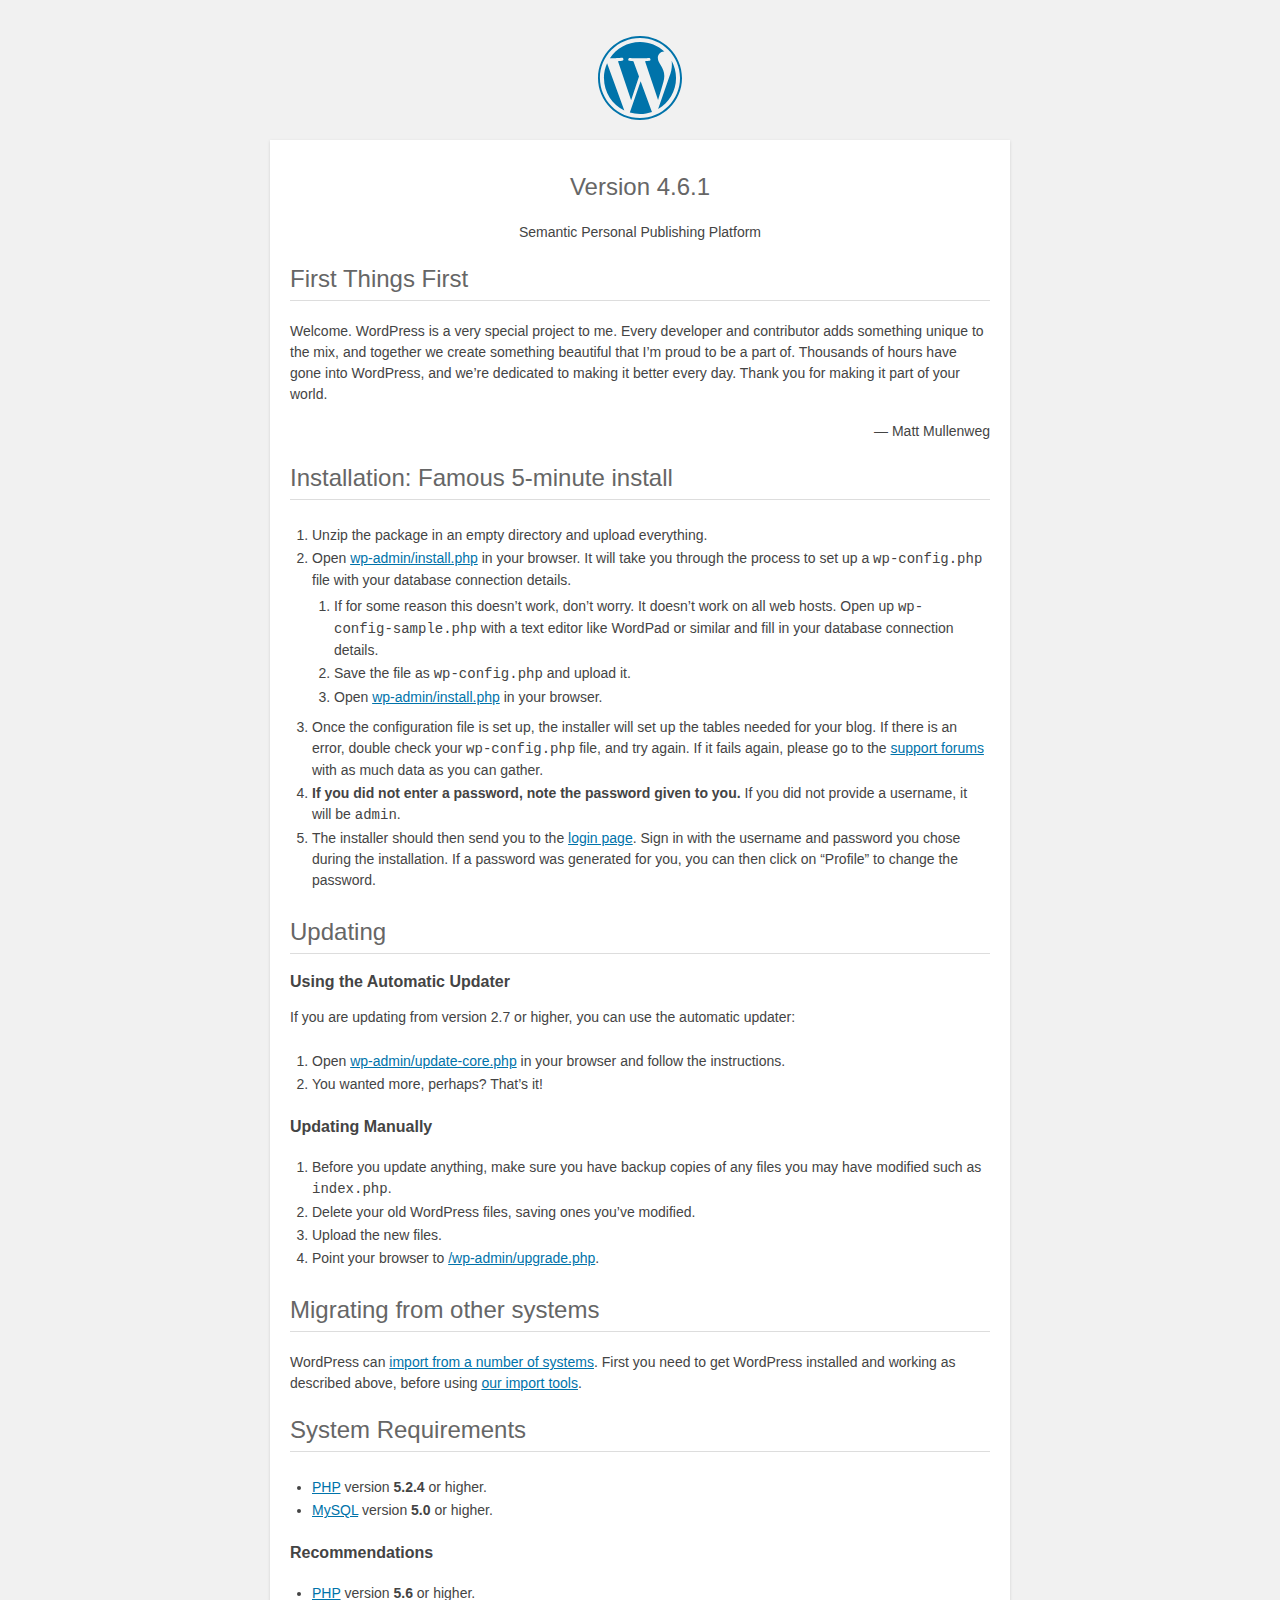
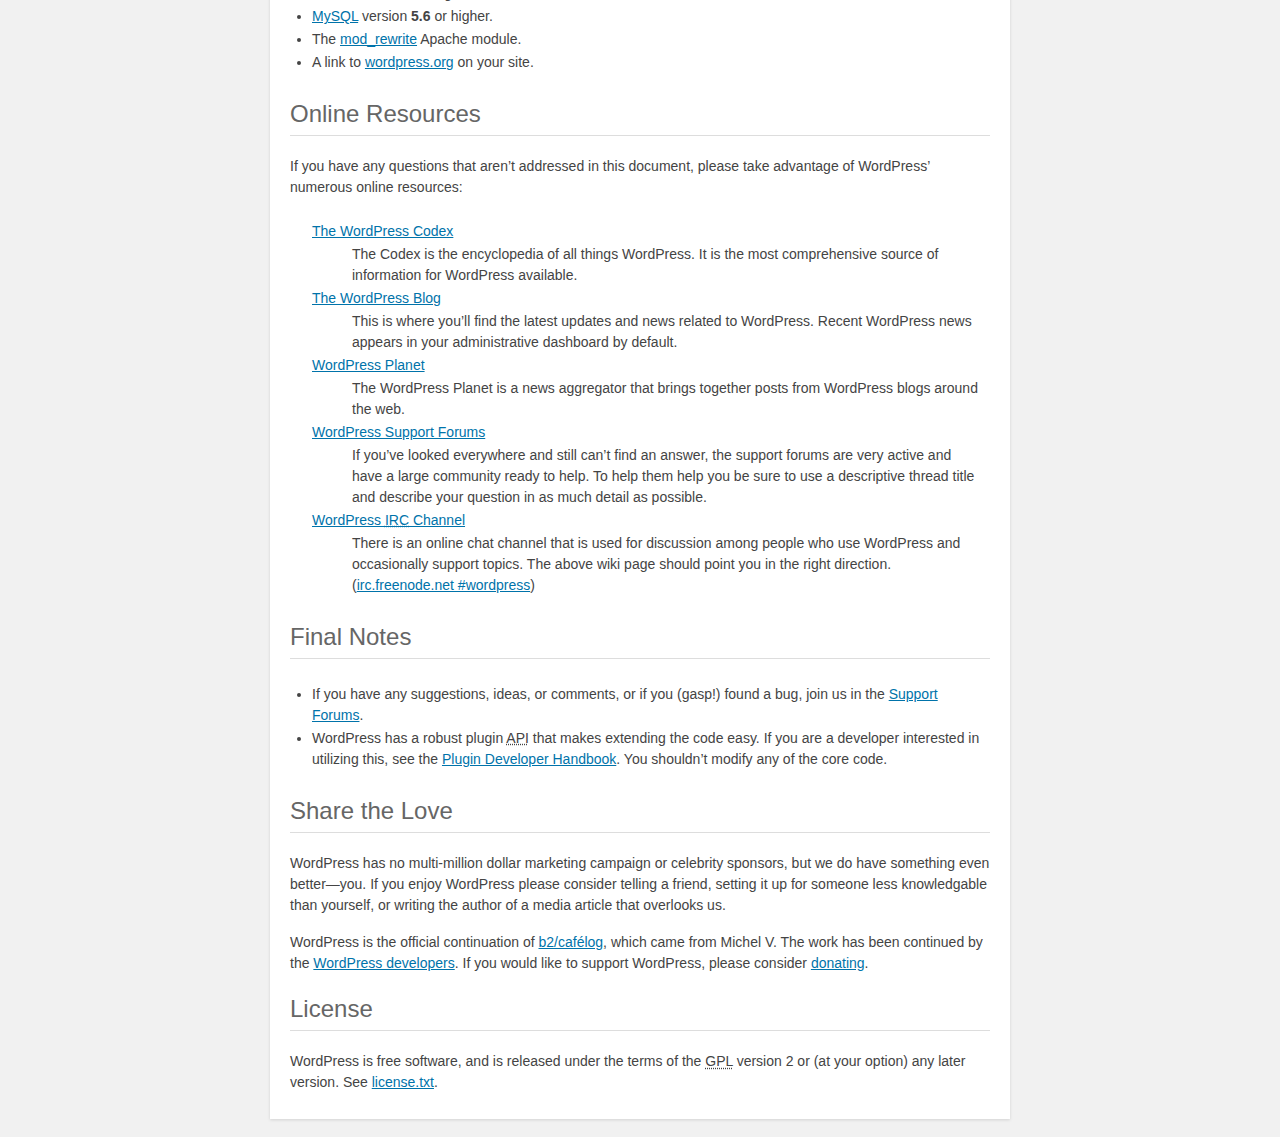
<file: readme.html>
<!DOCTYPE html>
<html>
<head>
	<meta name="viewport" content="width=device-width" />
	<meta http-equiv="Content-Type" content="text/html; charset=utf-8" />
	<title>WordPress &#8250; ReadMe</title>
	<link rel="stylesheet" href="wp-admin/css/install.css?ver=20100228" type="text/css" />
</head>
<body>
<h1 id="logo">
	<a href="https://wordpress.org/"><img alt="WordPress" src="wp-admin/images/wordpress-logo.png" /></a>
	<br /> Version 4.6.1
</h1>
<p style="text-align: center">Semantic Personal Publishing Platform</p>

<h2>First Things First</h2>
<p>Welcome. WordPress is a very special project to me. Every developer and contributor adds something unique to the mix, and together we create something beautiful that I&#8217;m proud to be a part of. Thousands of hours have gone into WordPress, and we&#8217;re dedicated to making it better every day. Thank you for making it part of your world.</p>
<p style="text-align: right">&#8212; Matt Mullenweg</p>

<h2>Installation: Famous 5-minute install</h2>
<ol>
	<li>Unzip the package in an empty directory and upload everything.</li>
	<li>Open <span class="file"><a href="wp-admin/install.php">wp-admin/install.php</a></span> in your browser. It will take you through the process to set up a <code>wp-config.php</code> file with your database connection details.
		<ol>
			<li>If for some reason this doesn&#8217;t work, don&#8217;t worry. It doesn&#8217;t work on all web hosts. Open up <code>wp-config-sample.php</code> with a text editor like WordPad or similar and fill in your database connection details.</li>
			<li>Save the file as <code>wp-config.php</code> and upload it.</li>
			<li>Open <span class="file"><a href="wp-admin/install.php">wp-admin/install.php</a></span> in your browser.</li>
		</ol>
	</li>
	<li>Once the configuration file is set up, the installer will set up the tables needed for your blog. If there is an error, double check your <code>wp-config.php</code> file, and try again. If it fails again, please go to the <a href="https://wordpress.org/support/" title="WordPress support">support forums</a> with as much data as you can gather.</li>
	<li><strong>If you did not enter a password, note the password given to you.</strong> If you did not provide a username, it will be <code>admin</code>.</li>
	<li>The installer should then send you to the <a href="wp-login.php">login page</a>. Sign in with the username and password you chose during the installation. If a password was generated for you, you can then click on &#8220;Profile&#8221; to change the password.</li>
</ol>

<h2>Updating</h2>
<h3>Using the Automatic Updater</h3>
<p>If you are updating from version 2.7 or higher, you can use the automatic updater:</p>
<ol>
	<li>Open <span class="file"><a href="wp-admin/update-core.php">wp-admin/update-core.php</a></span> in your browser and follow the instructions.</li>
	<li>You wanted more, perhaps? That&#8217;s it!</li>
</ol>

<h3>Updating Manually</h3>
<ol>
	<li>Before you update anything, make sure you have backup copies of any files you may have modified such as <code>index.php</code>.</li>
	<li>Delete your old WordPress files, saving ones you&#8217;ve modified.</li>
	<li>Upload the new files.</li>
	<li>Point your browser to <span class="file"><a href="wp-admin/upgrade.php">/wp-admin/upgrade.php</a>.</span></li>
</ol>

<h2>Migrating from other systems</h2>
<p>WordPress can <a href="https://codex.wordpress.org/Importing_Content">import from a number of systems</a>. First you need to get WordPress installed and working as described above, before using <a href="wp-admin/import.php" title="Import to WordPress">our import tools</a>.</p>

<h2>System Requirements</h2>
<ul>
	<li><a href="https://secure.php.net/">PHP</a> version <strong>5.2.4</strong> or higher.</li>
	<li><a href="https://www.mysql.com/">MySQL</a> version <strong>5.0</strong> or higher.</li>
</ul>

<h3>Recommendations</h3>
<ul>
	<li><a href="https://secure.php.net/">PHP</a> version <strong>5.6</strong> or higher.</li>
	<li><a href="https://www.mysql.com/">MySQL</a> version <strong>5.6</strong> or higher.</li>
	<li>The <a href="https://httpd.apache.org/docs/2.2/mod/mod_rewrite.html">mod_rewrite</a> Apache module.</li>
	<li>A link to <a href="https://wordpress.org/">wordpress.org</a> on your site.</li>
</ul>

<h2>Online Resources</h2>
<p>If you have any questions that aren&#8217;t addressed in this document, please take advantage of WordPress&#8217; numerous online resources:</p>
<dl>
	<dt><a href="https://codex.wordpress.org/">The WordPress Codex</a></dt>
		<dd>The Codex is the encyclopedia of all things WordPress. It is the most comprehensive source of information for WordPress available.</dd>
	<dt><a href="https://wordpress.org/news/">The WordPress Blog</a></dt>
		<dd>This is where you&#8217;ll find the latest updates and news related to WordPress. Recent WordPress news appears in your administrative dashboard by default.</dd>
	<dt><a href="https://planet.wordpress.org/">WordPress Planet</a></dt>
		<dd>The WordPress Planet is a news aggregator that brings together posts from WordPress blogs around the web.</dd>
	<dt><a href="https://wordpress.org/support/">WordPress Support Forums</a></dt>
		<dd>If you&#8217;ve looked everywhere and still can&#8217;t find an answer, the support forums are very active and have a large community ready to help. To help them help you be sure to use a descriptive thread title and describe your question in as much detail as possible.</dd>
	<dt><a href="https://codex.wordpress.org/IRC">WordPress <abbr title="Internet Relay Chat">IRC</abbr> Channel</a></dt>
		<dd>There is an online chat channel that is used for discussion among people who use WordPress and occasionally support topics. The above wiki page should point you in the right direction. (<a href="irc://irc.freenode.net/wordpress">irc.freenode.net #wordpress</a>)</dd>
</dl>

<h2>Final Notes</h2>
<ul>
	<li>If you have any suggestions, ideas, or comments, or if you (gasp!) found a bug, join us in the <a href="https://wordpress.org/support/">Support Forums</a>.</li>
	<li>WordPress has a robust plugin <abbr title="application programming interface">API</abbr> that makes extending the code easy. If you are a developer interested in utilizing this, see the <a href="https://developer.wordpress.org/plugins/">Plugin Developer Handbook</a>. You shouldn&#8217;t modify any of the core code.</li>
</ul>

<h2>Share the Love</h2>
<p>WordPress has no multi-million dollar marketing campaign or celebrity sponsors, but we do have something even better&#8212;you. If you enjoy WordPress please consider telling a friend, setting it up for someone less knowledgable than yourself, or writing the author of a media article that overlooks us.</p>

<p>WordPress is the official continuation of <a href="http://cafelog.com/">b2/caf&#233;log</a>, which came from Michel V. The work has been continued by the <a href="https://wordpress.org/about/">WordPress developers</a>. If you would like to support WordPress, please consider <a href="https://wordpress.org/donate/" title="Donate to WordPress">donating</a>.</p>

<h2>License</h2>
<p>WordPress is free software, and is released under the terms of the <abbr title="GNU General Public License">GPL</abbr> version 2 or (at your option) any later version. See <a href="license.txt">license.txt</a>.</p>

</body>
</html>
</file>
<file: wp-admin/css/install.css>
html {
	background: #f1f1f1;
	margin: 0 20px;
}

body {
	background: #fff;
	color: #444;
	font-family: -apple-system, BlinkMacSystemFont, "Segoe UI", Roboto, Oxygen-Sans, Ubuntu, Cantarell, "Helvetica Neue", sans-serif;
	margin: 140px auto 25px;
	padding: 20px 20px 10px 20px;
	max-width: 700px;
	-webkit-font-smoothing: subpixel-antialiased;
	-webkit-box-shadow: 0 1px 3px rgba(0,0,0,0.13);
	box-shadow: 0 1px 3px rgba(0,0,0,0.13);
}

a {
	color: #0073aa;
}

a:hover,
a:active {
	color: #00a0d2;
}

a:focus {
	color: #124964;
	-webkit-box-shadow:
		0 0 0 1px #5b9dd9,
		0 0 2px 1px rgba(30, 140, 190, .8);
	box-shadow:
		0 0 0 1px #5b9dd9,
		0 0 2px 1px rgba(30, 140, 190, .8);
}

.ie8 a:focus {
	outline: #5b9dd9 solid 1px;
}

h1, h2 {
	border-bottom: 1px solid #ddd;
	clear: both;
	color: #666;
	font-size: 24px;
	padding: 0;
	padding-bottom: 7px;
	font-weight: 400;
}

h3 {
	font-size: 16px;
}

p, li, dd, dt {
	padding-bottom: 2px;
	font-size: 14px;
	line-height: 1.5;
}

code, .code {
	font-family: Consolas, Monaco, monospace;
}

ul, ol, dl {
	padding: 5px 5px 5px 22px;
}

a img {
	border:0
}
abbr {
	border: 0;
	font-variant: normal;
}

fieldset {
	border: 0;
	padding: 0;
	margin: 0;
}

label {
	cursor: pointer;
}

#logo {
	margin: 6px 0 14px 0;
	padding: 0 0 7px 0;
	border-bottom: none;
	text-align:center
}
#logo a {
	background-image: url(../images/w-logo-blue.png?ver=20131202);
	background-image: none, url(../images/wordpress-logo.svg?ver=20131107);
	-webkit-background-size: 84px;
	background-size: 84px;
	background-position: center top;
	background-repeat: no-repeat;
	color: #444; /* same as login.css */
	height: 84px;
	font-size: 20px;
	font-weight: 400;
	line-height: 1.3em;
	margin: -130px auto 25px;
	padding: 0;
	text-decoration: none;
	width: 84px;
	text-indent: -9999px;
	outline: none;
	overflow: hidden;
	display: block;
}

#logo a:focus {
	-webkit-box-shadow: none;
	box-shadow: none;
}

.step {
	margin: 20px 0 15px;
}
.step, th {
	text-align: left;
	padding: 0;
}
.language-chooser.wp-core-ui .step .button.button-large {
	height: 36px;
	font-size: 14px;
	line-height: 33px;
	vertical-align: middle;
}
textarea {
	border: 1px solid #ddd;
	font-family: -apple-system, BlinkMacSystemFont, "Segoe UI", Roboto, Oxygen-Sans, Ubuntu, Cantarell, "Helvetica Neue", sans-serif;
	width: 100%;
	-webkit-box-sizing: border-box;
	-moz-box-sizing: border-box;
	box-sizing: border-box;
}

.form-table {
	border-collapse: collapse;
	margin-top: 1em;
	width: 100%;
}

.form-table td {
	margin-bottom: 9px;
	padding: 10px 20px 10px 0;
	font-size: 14px;
	vertical-align: top
}

.form-table th {
	font-size: 14px;
	text-align: left;
	padding: 10px 20px 10px 0;
	width: 140px;
	vertical-align: top;
}

.form-table code {
	line-height: 18px;
	font-size: 14px;
}

.form-table p {
	margin: 4px 0 0 0;
	font-size: 11px;
}

.form-table input {
	line-height: 20px;
	font-size: 15px;
	padding: 3px 5px;
	border: 1px solid #ddd;
	-webkit-box-shadow: inset 0 1px 2px rgba(0,0,0,0.07);
	box-shadow: inset 0 1px 2px rgba(0,0,0,0.07);
}

input,
submit {
	font-family: -apple-system, BlinkMacSystemFont, "Segoe UI", Roboto, Oxygen-Sans, Ubuntu, Cantarell, "Helvetica Neue", sans-serif;
}

.form-table input[type=text],
.form-table input[type=email],
.form-table input[type=url],
.form-table input[type=password] {
	width: 206px;
}

.form-table th p {
	font-weight: 400;
}

.form-table.install-success th,
.form-table.install-success td {
	vertical-align: middle;
	padding: 16px 20px 16px 0;
}

.form-table.install-success td p {
	margin: 0;
	font-size: 14px;
}

.form-table.install-success td code {
	margin: 0;
	font-size: 18px;
}

#error-page {
	margin-top: 50px;
}

#error-page p {
	font-size: 14px;
	line-height: 18px;
	margin: 25px 0 20px;
}

#error-page code, .code {
	font-family: Consolas, Monaco, monospace;
}

.wp-hide-pw > .dashicons {
	line-height: inherit;
}

#pass-strength-result {
	background-color: #eee;
	border: 1px solid #ddd;
	color: #23282d;
	margin: -2px 5px 5px 0px;
	padding: 3px 5px;
	text-align: center;
	width: 218px;
	-webkit-box-sizing: border-box;
	-moz-box-sizing: border-box;
	box-sizing: border-box;
	opacity: 0;
}

#pass-strength-result.short {
	background-color: #f1adad;
	border-color: #e35b5b;
	opacity: 1;
}

#pass-strength-result.bad {
	background-color: #fbc5a9;
	border-color: #f78b53;
	opacity: 1;
}

#pass-strength-result.good {
	background-color: #ffe399;
	border-color: #ffc733;
	opacity: 1;
}

#pass-strength-result.strong {
	background-color: #c1e1b9;
	border-color: #83c373;
	opacity: 1;
}

#pass1.short, #pass1-text.short {
	border-color: #e35b5b;
}

#pass1.bad, #pass1-text.bad {
	border-color: #f78b53;
}

#pass1.good, #pass1-text.good {
	border-color: #ffc733;
}

#pass1.strong, #pass1-text.strong {
	border-color: #83c373;
}

.pw-weak {
	display: none;
}

.message {
	border-left: 4px solid #dc3232;
	padding: .7em .6em;
	background-color: #fbeaea;
}

/* rtl:ignore */
#dbname,
#uname,
#pwd,
#dbhost,
#prefix,
#user_login,
#admin_email,
#pass1,
#pass2 {
	direction: ltr;
}

#pass1-text,
.show-password #pass1 {
	display: none;
}

.show-password #pass1-text
{
	display: inline-block;
}

.form-table span.description.important {
	font-size: 12px;
}


/* localization */
body.rtl,
.rtl textarea,
.rtl input,
.rtl submit {
	font-family: Tahoma, sans-serif;
}

:lang(he-il) body.rtl,
:lang(he-il) .rtl textarea,
:lang(he-il) .rtl input,
:lang(he-il) .rtl submit {
	font-family: Arial, sans-serif;
}

@media only screen and (max-width: 799px) {
	body {
		margin-top: 115px;
	}
	#logo a {
		margin: -125px auto 30px;
	}
}

@media screen and ( max-width: 782px ) {

	.form-table {
		margin-top: 0;
	}

	.form-table th,
	.form-table td {
		display: block;
		width: auto;
		vertical-align: middle;
	}

	.form-table th {
		padding: 20px 0 0;
	}

	.form-table td {
		padding: 5px 0;
		border: 0;
		margin: 0;
	}

	textarea,
	input {
		font-size: 16px;
	}

	.form-table td input[type="text"],
	.form-table td input[type="email"],
	.form-table td input[type="url"],
	.form-table td input[type="password"],
	.form-table td select,
	.form-table td textarea,
	.form-table span.description {
		width: 100%;
		font-size: 16px;
		line-height: 1.5;
		padding: 7px 10px;
		display: block;
		max-width: none;
		-webkit-box-sizing: border-box;
		-moz-box-sizing: border-box;
		box-sizing: border-box;
	}

}

body.language-chooser {
	max-width: 300px;
}

.language-chooser select {
	padding: 8px;
	width: 100%;
	display: block;
	border: 1px solid #ddd;
	background-color: #fff;
	color: #32373c;
	font-size: 16px;
	font-family: Arial, sans-serif;
	font-weight: 400;
}

.language-chooser p {
	text-align: right;
}

.screen-reader-input,
.screen-reader-text {
	position: absolute;
	margin: -1px;
	padding: 0;
	height: 1px;
	width: 1px;
	overflow: hidden;
	clip: rect(0 0 0 0);
	border: 0;
}

.spinner {
	background: url(../images/spinner.gif) no-repeat;
	-webkit-background-size: 20px 20px;
	background-size: 20px 20px;
	visibility: hidden;
	opacity: 0.7;
	filter: alpha(opacity=70);
	width: 20px;
	height: 20px;
	margin: 2px 5px 0;
}

.step .spinner {
	display: inline-block;
	vertical-align: middle;
	margin-right: 15px;
}

.button-secondary.hide-if-no-js,
.hide-if-no-js {
	display: none;
}

/**
 * HiDPI Displays
 */
@media print,
  (-webkit-min-device-pixel-ratio: 1.25),
  (min-resolution: 120dpi) {

	.spinner {
		background-image: url(../images/spinner-2x.gif);
	}

}
</file>
